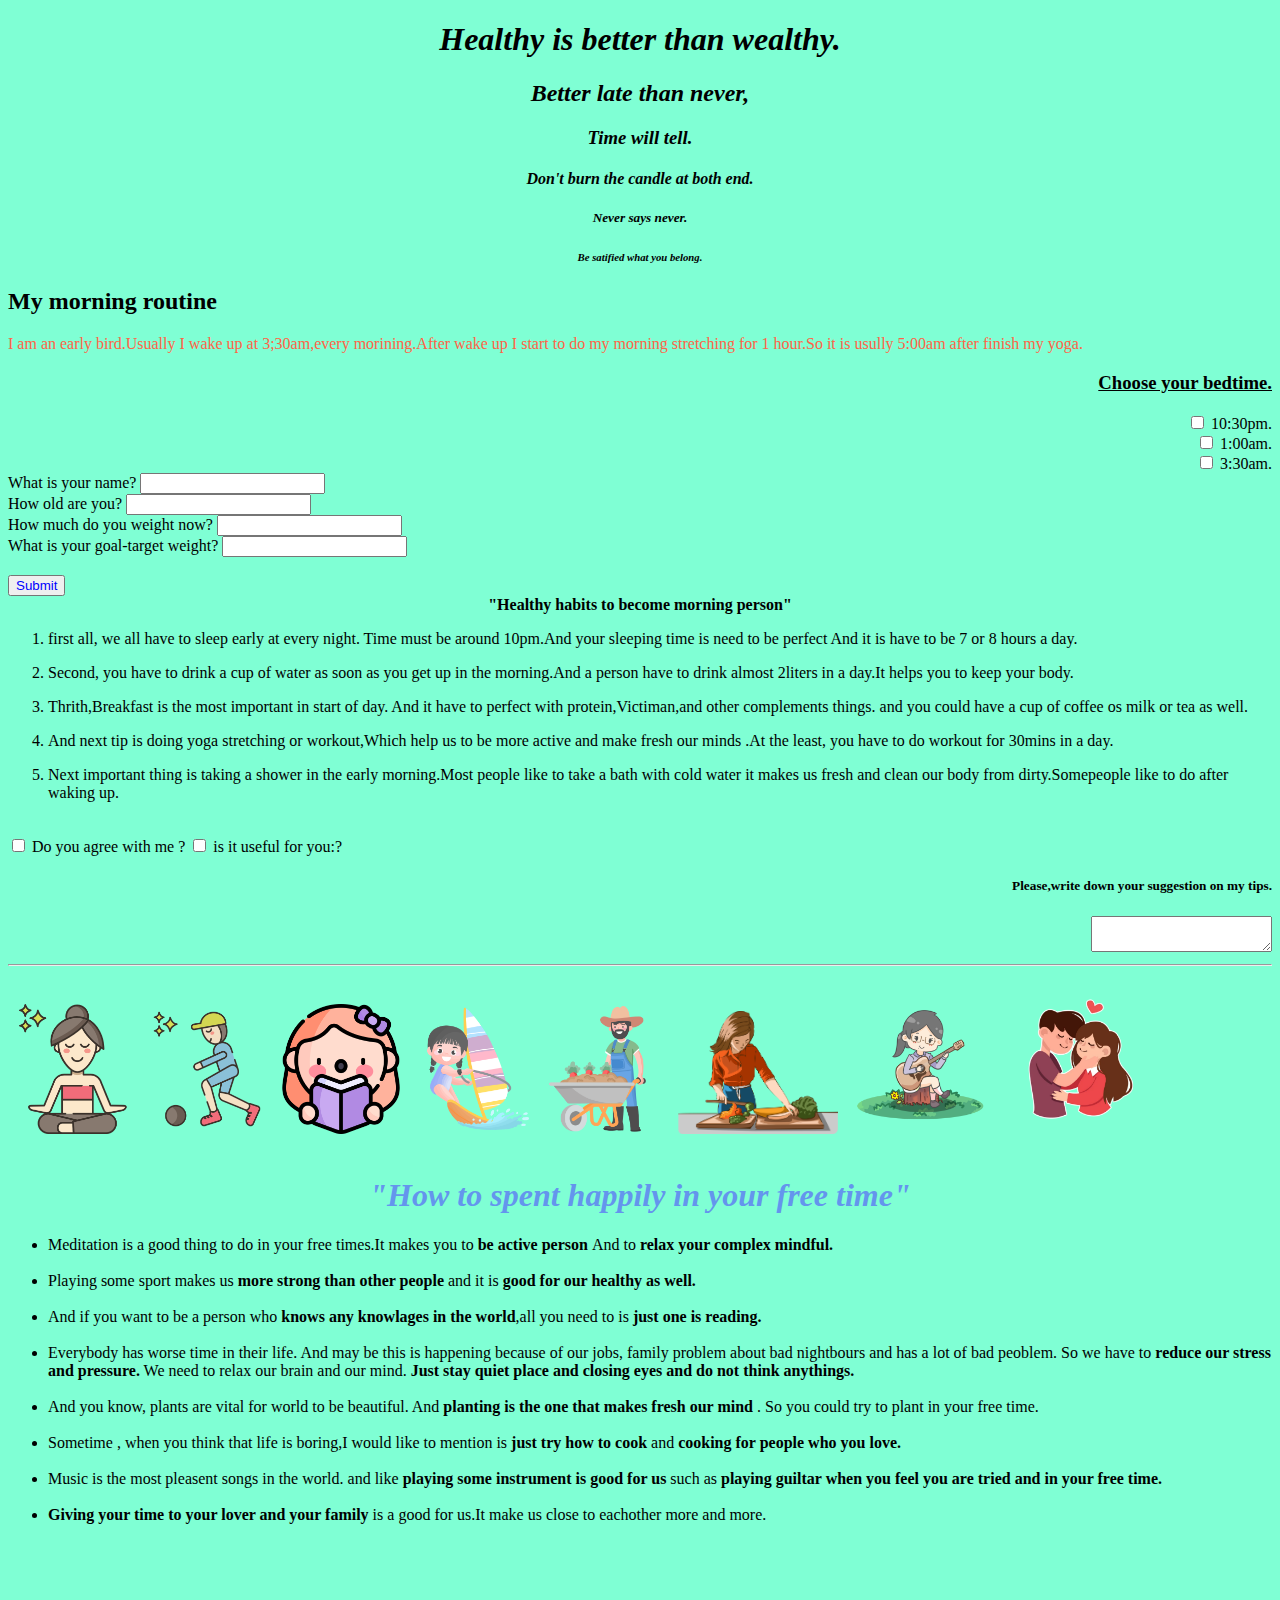
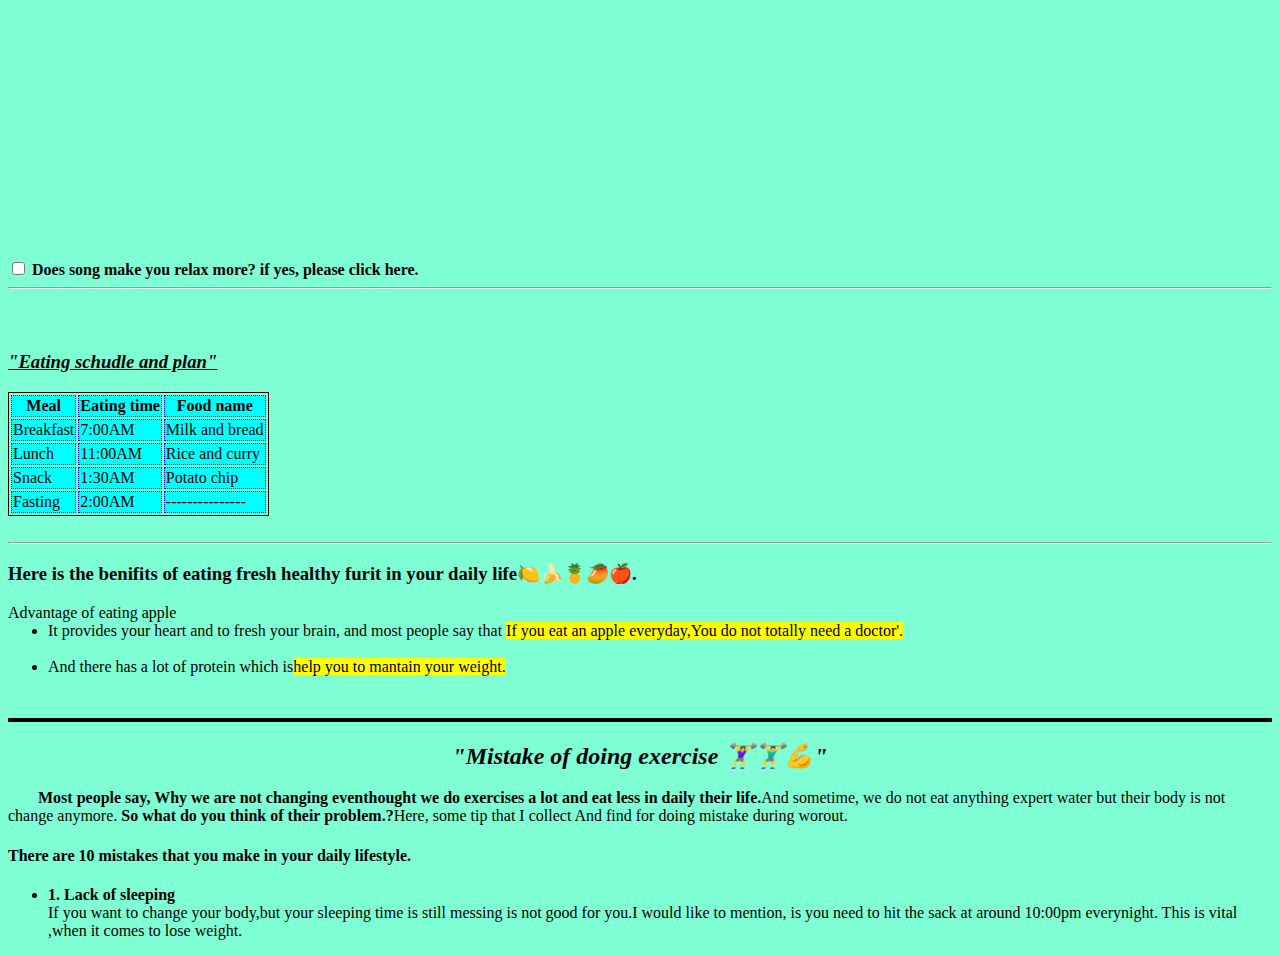
<file: index.html>
<!DOCTYPE html>
<html lang="en">
<head>
    <link rel="stylesheet" href="style.css">
    <link rel="icon" href="image/bakery.png">
    <meta charset="UTF-8">
    <meta name="viewport" content="width=device-width, initial-scale=1.0">
    <title>Newspaper</title>
</head>
<body style="background-color: aquamarine;">
    <i><div style="text-align:center; color:black;">
    <h1>Healthy is better than wealthy.</h1>
    <h2>Better late than never,</h2>
    <h3>Time will tell.</h3>
    <h4>Don't burn the candle at both end.</h4>
    <h5>Never says never.</h5> 
    <h6>Be satified what you belong.</h6>
    </i>
</div>
<div >
<h2>My morning routine</h2>
<p class="text">
    I am an early bird.Usually I wake up at 3;30am,every morining.After wake up
    I start to do my morning stretching for 1 hour.So it is usully 5:00am after 
    finish my yoga.
</p>
</div>
<div style="text-align:right">
<h3><u>Choose your bedtime.</u></h3>
<input type="checkbox" id="time1" name="time1" value="10:30pm">
<label for="time1">10:30pm.</label><br>
<input type="checkbox" id="time2" name="time2" value="1:00am">
<label for="time2">1:00am.</label><br>
<input type="checkbox" id="time3" name="time" value="3:30am">
<label for="time3">3:30am.</label><br>
</div>
<form>
    <label for="Name">What is your name?</label>
    <input type="text" id="item1" name="name"><br> 
    <label for="Age">How old are you?</label>
    <input type="text" id="item2" name="name2"><br>
    <label for="Current weight">How much do you weight now?</label>
    <input type="text" id="item3" name="name3"><br>
    <label for="Target weight">What is your goal-target weight?</label>
    <input type="text" id="item4" name="name4"><br>
    
</form>
<br>
<button type="submit" style="color: blue;">Submit</button>
</body>
<div  style="text-align: center;">
    <b>"Healthy habits to become morning person"</b>
</div>
    <ol>
        <li><p>first all, we all have to sleep early at every night.
            Time must be around 10pm.And your sleeping time is need to be perfect And
            it is have to be 7 or 8 hours a day.
        </p></li>
        <li><p>Second, you have to drink a cup of water as soon as 
            you get up in the morning.And a person have to drink almost 2liters in 
            a day.It helps you to keep your body.
        </p></li>
        <li><p> Thrith,Breakfast is the most important in start of day.
            And it have to perfect with protein,Victiman,and other complements things.
            and you could have a cup of coffee os milk or tea as well.
        </p></li>
        <li><p>And next tip is doing yoga stretching or workout,Which help us to
            be more active and make fresh our minds .At the least, you have to do workout
            for 30mins in a day.
        </p></li>
        <li>
            <p>Next important thing is taking a shower in the early morning.Most 
                people like to take a bath with cold water it makes us fresh and clean 
                our body from dirty.Somepeople like to do after waking up.
            </p>
        </li>
    </ol>
    <br>
    <input type="checkbox" id="name" name="name" value="">
    <label for="name">Do you agree with me ?</label>

    <input type="checkbox" id="name1" name="name1" value="">
    <label for="name">is it useful for you:?</label>
    <div style="text-align:right;">
        <h5>Please,write down your suggestion on my tips.</h5>
        <textarea></textarea>
        <hr style="background-color:brown; size:10px"/>
    </div>
   
    <div>
        <img src="image/meditation.png" width="130px" >
        <img src="image/playing.png" width="130px">
        <img src="image/reading.png" width="130px">
        <img src="image/sailing.png" width="130px">
        <img src="image/planting.png" width="130px">
        <img src="image/cooking.png" width="160px">
        <img src="image/guitar.png" width="160px">
        <img src="image/boyfriend.png" width="150px">
    </div>
    <br>
    <h1 style="text-align: center; color:cornflowerblue"><i>"How to spent happily in your free time"</i> </h1>
    <ul>
        <li>Meditation is a good thing to do in your
            free times.It makes you to <strong>be active person </strong>And
            to<strong> relax your complex mindful.</strong>
        </li>
        <br>
        <li>Playing some sport makes us <strong> more strong than other 
            people</strong> and it is <strong> good for our healthy as well.</strong></li>
            <br>
        <li>
            And if you want to be a person who <strong >knows any knowlages 
            in the world</strong>,all you need to is 
            <strong>just one is reading.</strong>
        </li>
        <br>
        <li>
            Everybody has worse time in their life.
            And may be this is happening because of our jobs, family problem
            about bad nightbours and has a lot of bad peoblem. So we have to <strong>
            reduce our stress and pressure.</strong> We need to relax our brain and our 
            mind.<strong> Just stay quiet place and closing eyes 
                and do not think anythings.
            </strong>
        </li>
        <br>
        <li>
            And you know, plants are vital for world to be beautiful.
            And <strong>planting is the one that makes fresh 
            our mind </strong>. So you could try to plant in your free
            time.
            </li>
            <br>
        <li>
            Sometime , when you think that life is boring,I would
            like to mention is <strong> just try how to cook </strong>
            and <strong>  cooking for people who you love.</strong>
        </li>
        <br>
        <li>
            Music is the most pleasent songs in the world. and like 
            <strong>playing some instrument is good for us </strong> such as
            <strong>playing guiltar when you feel you are tried and in your free time.</strong>
        </li>
        <br>
        <li>
            <strong>Giving your time to your lover and your family </strong>is a good 
            for us.It make us close to eachother more and more.
        </li>
    </ul>
    <iframe width="560" 
    height="315" 
    src="https://www.youtube.com/embed/odNfKCtupGw"
    title="YouTube video player"
    frameborder="0" 
    allow="accelerometer; autoplay; clipboard-write; encrypted-media; gyroscope; picture-in-picture; web-share"
    allowfullscreen></iframe>
    <br>
    <input type="checkbox" id="vedio" name="vedio">
    <label for="vedio"><b>Does song make you relax more?
        if yes, please click here.
    </b></label>
    <hr>
    <br>
    <br>
        <h3><u><i>"Eating schudle and plan"</i></u></h3>
        <div>
            <table>
                <tr>
                    <th>Meal</th>
                    <th>Eating time</th>
                    <th>Food name</th>
                </tr>
                <tr>
                    <td>Breakfast</td>
                    <td>7:00AM</td>
                    <td>Milk and bread</td>
                </tr>
                <tr>
                    <td>Lunch</td>
                    <td>11:00AM</td>
                    <td>Rice and curry</td>
                </tr>
                <tr>
                    <td>Snack</td>
                    <td>1:30AM</td>
                    <td>Potato chip</td>
                </tr>
                <tr>
                    <td>Fasting</td>
                    <td>2:00AM</td>
                    <td>---------------</td>
                </tr>
            </table>
        </div>
        <br>
        <hr>
        <p><h3>Here is the benifits of eating fresh healthy furit 
            in your daily life🍋🍌🍍🥭🍎.
        </h3></p>
        <dl>
            <dt>Advantage of eating apple </dt>
            <dd><li>It provides your heart and to fresh your brain,
                and most people say that <mark>If you eat 
                    an apple everyday,You do not totally need a doctor'.
                </li>
                </mark>
                <br>
                <li>And there has a lot of protein which is<mark>help
                    you to mantain your weight.</mark>
                </li>
            </dd>
        </dl>
        <br>
        <hr class="line">
        <div class="exercise">
            <h2><i>"Mistake of  doing exercise 🏋️‍♀️🏋️‍♂️💪"</i></h2>
        </div>
        <p><b class="passage">Most people say, Why we are not changing eventhought we do 
            exercises a lot and eat less in daily their life.</b>And sometime, we do not eat
            anything expert water but their body is not change anymore.<b>
                So what do you think of their problem.?</b>Here, some tip that I collect And
                find for doing mistake during worout.
            </p>
            <h4>There are 10 mistakes that you make in your daily lifestyle. </h4>
            <ul>
                <li><b>1. Lack of sleeping</b></li>
                <span>If you want to change your body,but your
                    sleeping time is still messing is not good for you.I would like 
                    to mention, is you need to hit the sack at around 10:00pm everynight.
                    This is vital ,when it comes to lose weight.
                </span>
            </ul>

        
      
 
    

 
    
  
  
    
    
  
    


</html>
</file>
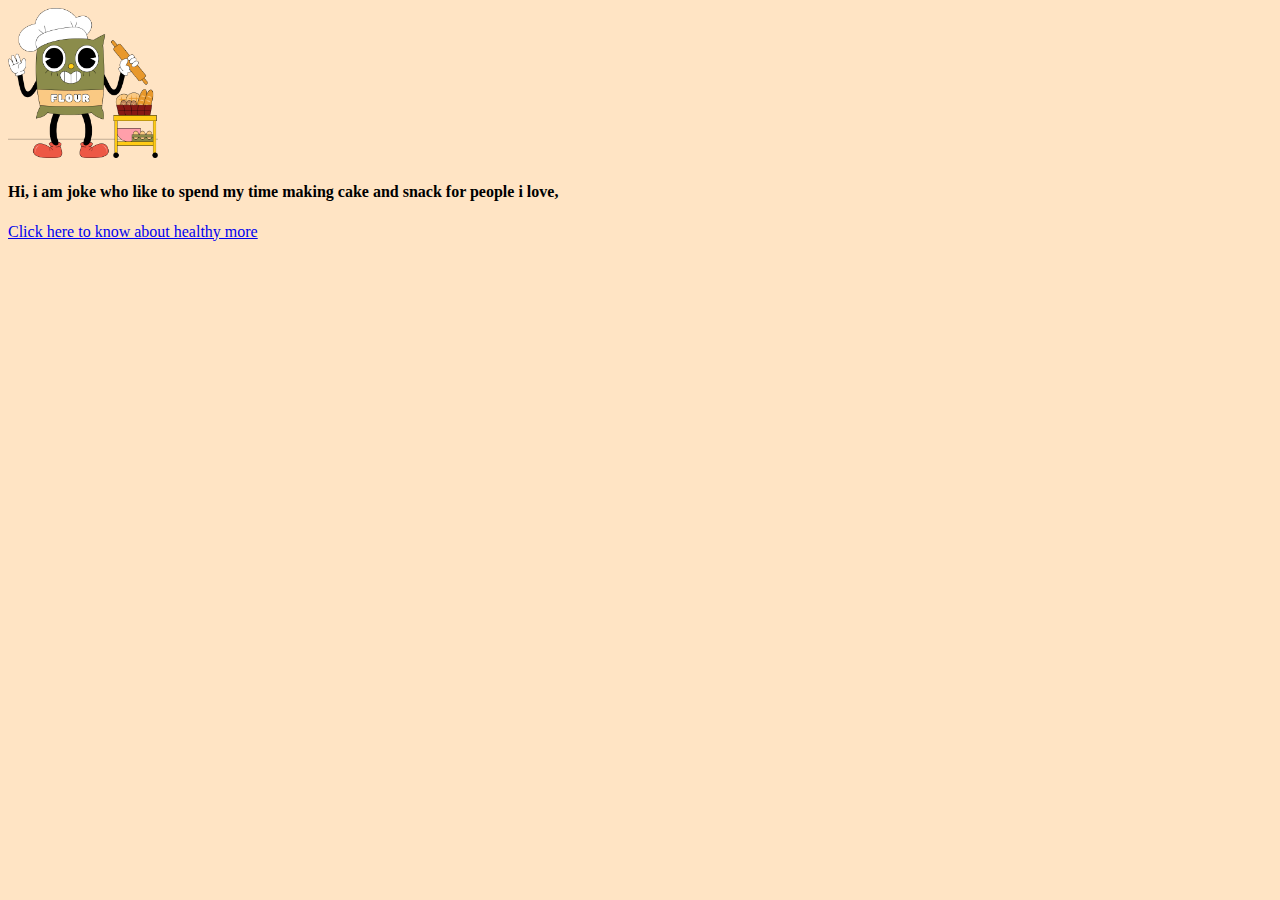
<file: intro.html>
<!DOCTYPE html>
<html lang="en">
<head>
    <meta charset="UTF-8">
    <link rel="stylesheet" href="style.css">
    <meta name="viewport" content="width=device-width, initial-scale=1.0">
    <title>Hobby</title>
</head>
<body style="background-color:bisque">
    <img src="image/bakery.png" width="150px">
    <span><h4>Hi, i am joke who like to spend my time 
        making cake and snack for people i love,
    </h4>
    </span>
    <a href="intro.html">Click here to know about healthy more</a>
</body>
</html>
</file>
<file: style.css>
.text{
    color:tomato;
}
table, th, td {
    border: 1px solid black;
   
  }
  th, td {
    background-color:aqua;
    border-spacing: 5px 5px;
    border-style: dotted;
    border-color:blue
  }
  .line{
    border:2px solid black;
  }
  .exercise{
    text-align: center;
  }
  .passage{
    margin-left: 30px;
  }
</file>
